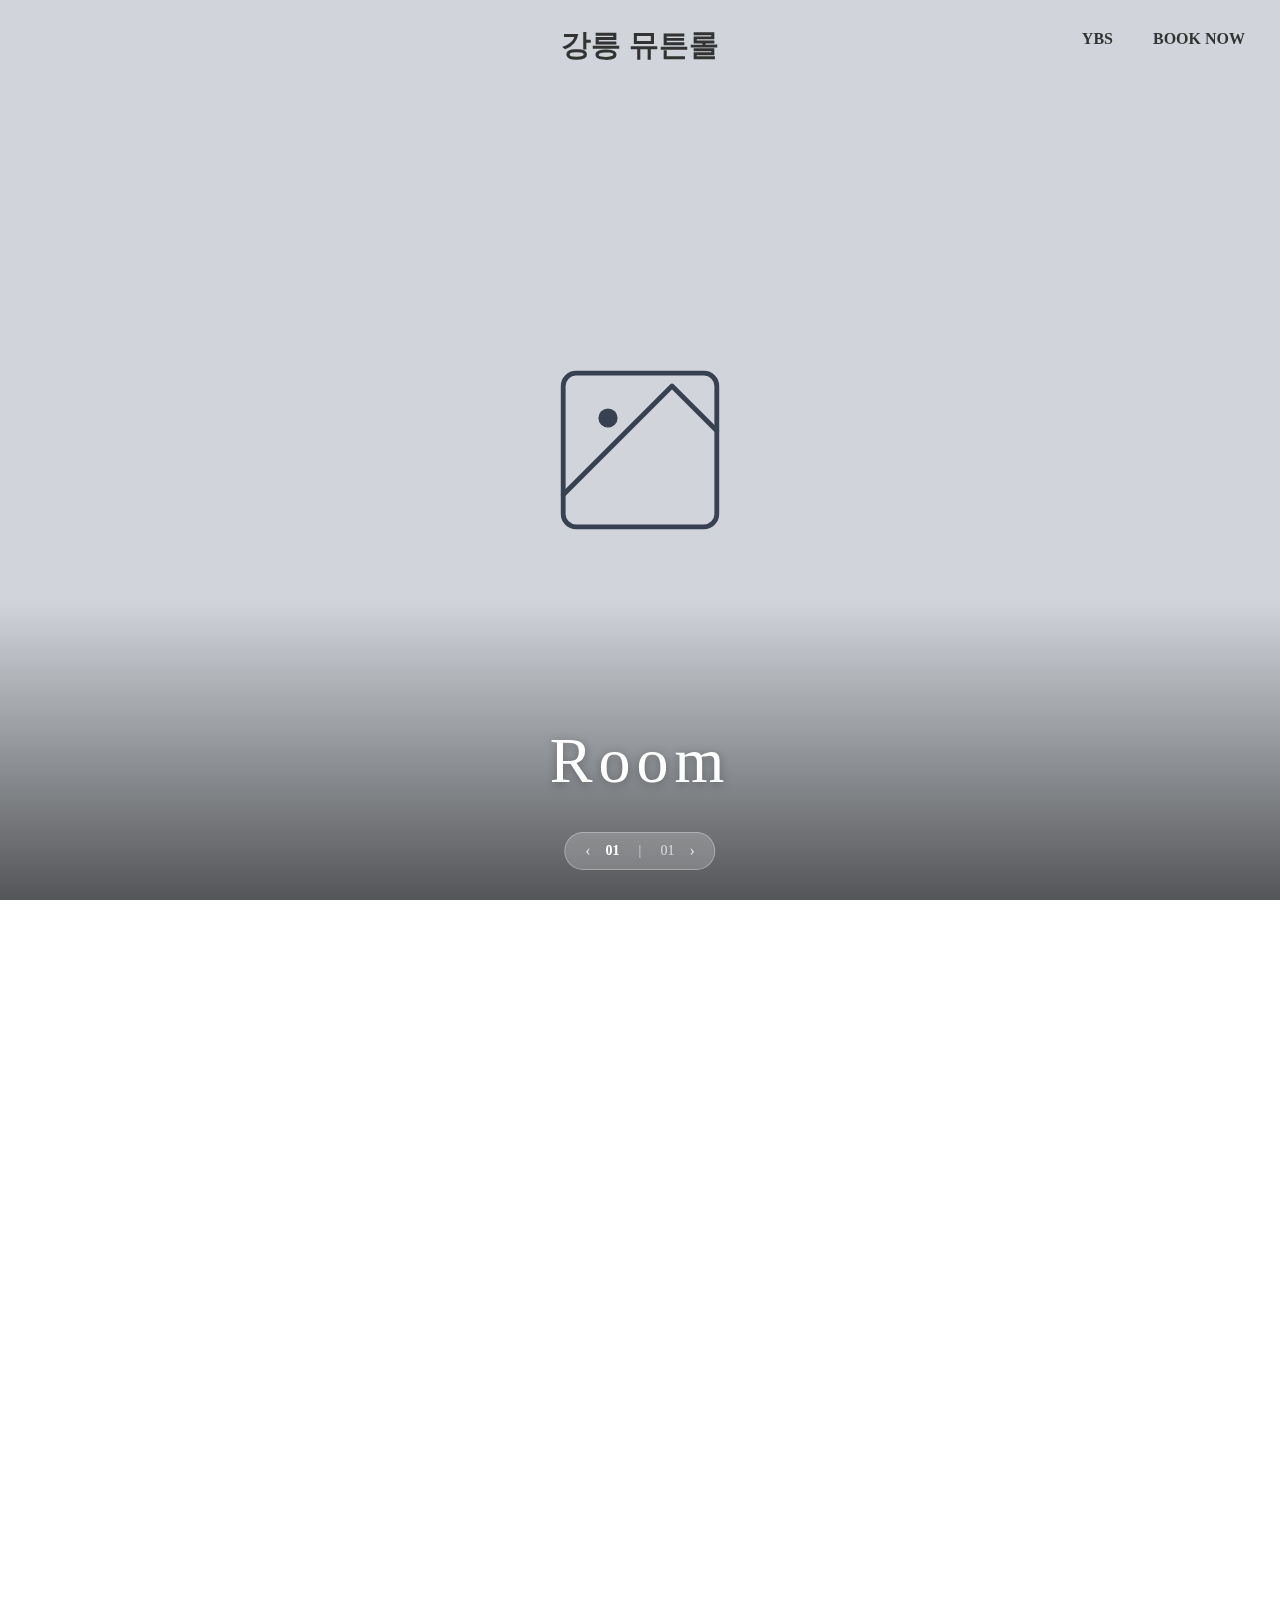
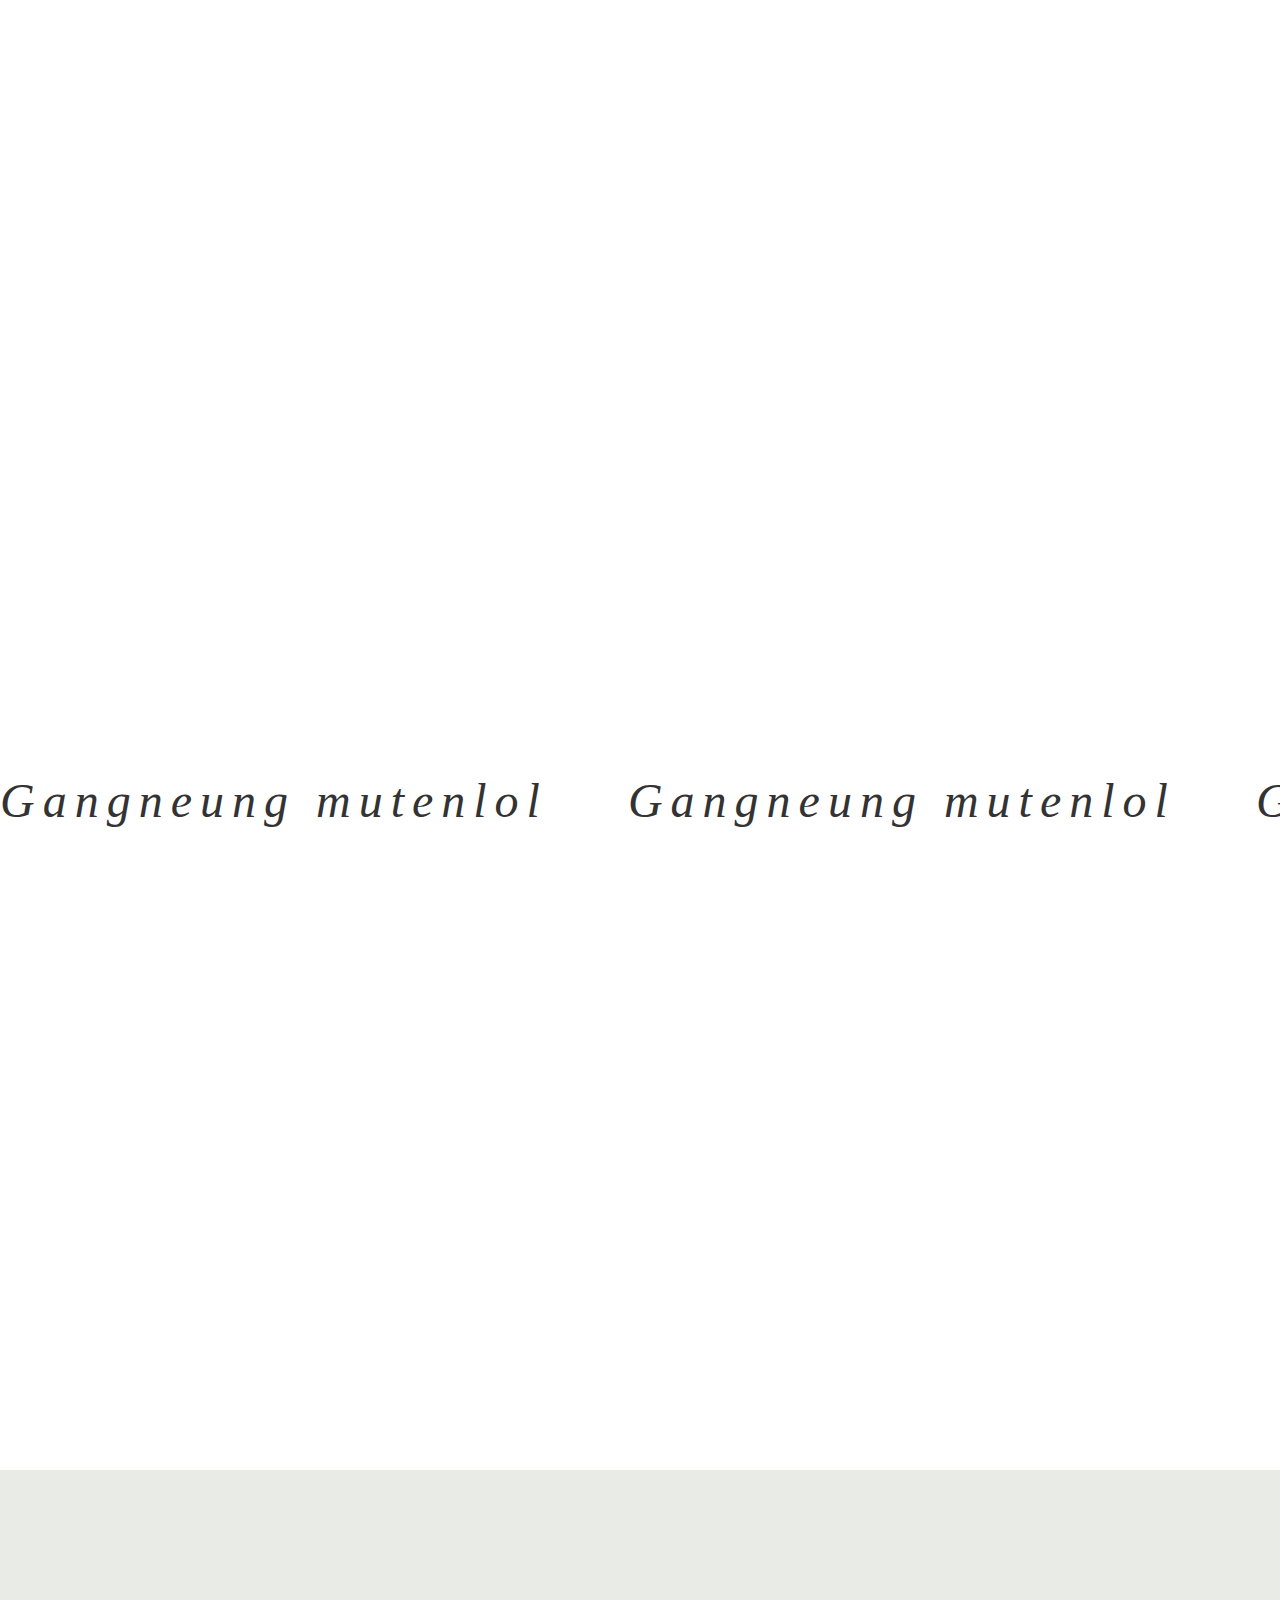
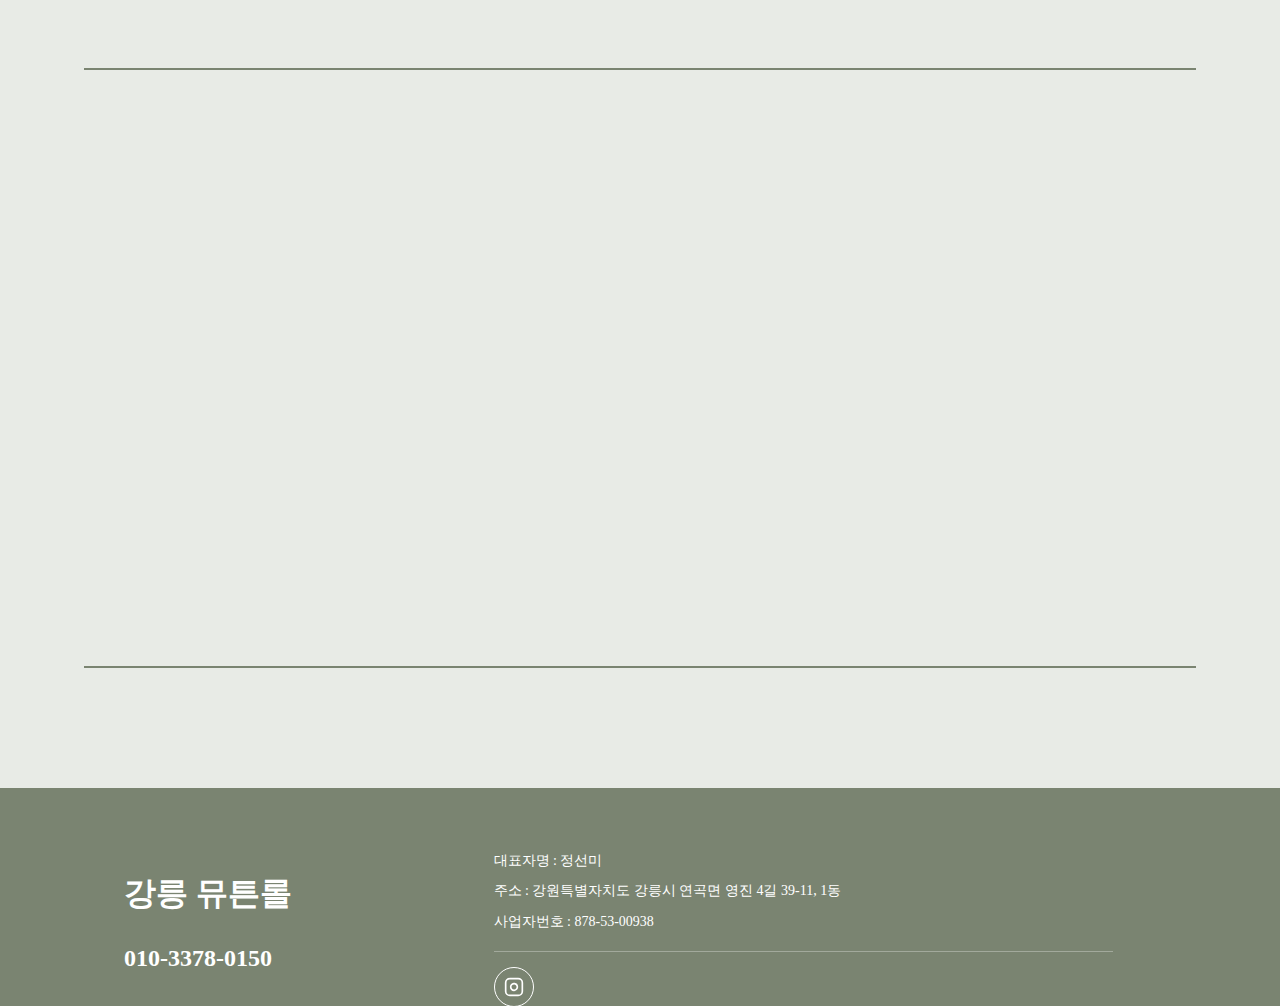
<file: room.html>
<!DOCTYPE html>
<html lang="ko">
<head>
    <meta charset="UTF-8">
    <meta name="viewport" content="width=device-width, initial-scale=1.0">
    <meta name="description" content="숙소 설명">
    <meta name="keywords" content="SEO 키워드">
    <title id="page-title">객실 안내 - 숙소명</title>

    <!-- Preload critical resources -->
    <link rel="preload" href="styles/common.css" as="style">
    <link rel="preload" href="styles/room.css" as="style">
    <link rel="stylesheet" href="styles/common.css">
    <link rel="stylesheet" href="styles/slider.css">
    <link rel="stylesheet" href="styles/room.css">

  <!-- Open Graph Meta Tags for Social Media -->
  <meta property="og:type" content="website" />
  <meta property="og:title" content="강릉 뮤튼롤 - 객실안내" />
  <meta property="og:description" content="강릉 뮤튼롤
muten: 음소거 lol: 박장대소 온전한 쉼,
자연과 하나 되는 공간, 머무르다." />
  <meta property="og:image" content="https://jlnjajtcnyqupfaqjerz.supabase.co/storage/v1/object/public/app-images/property/9c484735-5b66-4365-8390-6f9b4b7718f0/thumbnail/1763431914603-udypibt7lb.jpg" />
  <meta property="og:url" content="https://mutenlol.kr" />

  <!-- Twitter Card Meta Tags -->
  <meta name="twitter:card" content="summary_large_image" />
  <meta name="twitter:title" content="강릉 뮤튼롤 - 객실안내" />
  <meta name="twitter:description" content="강릉 뮤튼롤
muten: 음소거 lol: 박장대소 온전한 쉼,
자연과 하나 되는 공간, 머무르다." />
  <meta name="twitter:image" content="https://jlnjajtcnyqupfaqjerz.supabase.co/storage/v1/object/public/app-images/property/9c484735-5b66-4365-8390-6f9b4b7718f0/thumbnail/1763431914603-udypibt7lb.jpg" />
</head>
<body>

    <!-- Main Content -->
    <main class="main-content">
        <section class="main-section fullscreen-slider">
          <div class="fullscreen-slider-container">
            <div class="fullscreen-slider-inner" data-room-slider>
              <!-- 동적으로 슬라이드가 생성됩니다 -->
            </div>

            <!-- 하드코딩 fix! -->
            <div class="fullscreen-slider-content">
              <h2 class="fullscreen-slider-title centered">Room</h2>
            </div>

            <div class="fullscreen-slider-nav">
              <span class="nav-arrow nav-prev">‹</span>
              <span class="nav-current">01</span>
              <span class="nav-divider">|</span>
              <span class="nav-total">03</span>
              <span class="nav-arrow nav-next">›</span>
            </div>
          </div>
        </section>

        <div class="content-wrap">
         <div class="room-description-wrap">
          <!-- 객실 이름 매핑 -->
          <h2 class="room-title animate-element" data-room-name></h2>
          <div class="room-image-circle">
            <!-- 객실 썸네일 이미지 매핑 -->
            <img data-room-thumbnail src="" alt="객실 대표 이미지">
          </div>
          <!-- 객실 소개 매핑 -->
          <p class="room-description animate-element" data-room-description></p>
        </div>

        <!-- 하드코딩 -->
        <h2 class="room-info-title">Room Information</h2>
        <section class="room-info-section">
            <div class="room-info-container">
              <!-- CUSTOM FIELD : 메인 소개 섹션 소개문구 매핑 -->
               <p class="room-custom-description" data-room-info-description></p>
                <div class="room-info-content">
                    <div class="room-info-left">
                        <!-- 객실 내부 이미지 4장 끝에서부터 순서대로 매핑 -->
                        <div class="room-main-image">
                            <img id="room-main-img" data-room-main-img src="" alt="객실 이미지">
                        </div>
                        <div class="room-thumbnails" data-room-thumbnails>
                            <!-- 동적으로 썸네일이 생성됩니다 -->
                        </div>
                    </div>
                    <div class="room-info-right">

                        <!-- 객실 정보 매핑 -->
                        <div class="room-details-grid">
                            <div class="room-detail-item">
                                <span class="detail-label">객실 크기</span>
                                <span class="detail-value" data-room-size></span>
                            </div>
                            <div class="room-detail-item">
                                <span class="detail-label">침대 타입</span>
                                <span class="detail-value" data-room-bed-types></span>
                            </div>
                            <div class="room-detail-item">
                                <span class="detail-label">객실 구성</span>
                                <span class="detail-value" data-room-composition></span>
                            </div>
                            <div class="room-detail-item">
                                <span class="detail-label">인원</span>
                                <span class="detail-value" data-room-capacity></span>
                            </div>
                            <div class="room-detail-item">
                                <span class="detail-label">체크인</span>
                                <span class="detail-value" data-room-checkin></span>
                            </div>
                            <div class="room-detail-item">
                                <span class="detail-label">체크아웃</span>
                                <span class="detail-value" data-room-checkout></span>
                            </div>
                        </div>

                        <!-- 객실 이용규칙/안내사항 매핑 -->
                        <div class="room-usage-guide">
                            <div class="usage-guide-content">
                              <h4 class="usage-guide-title">객실 안내사항</h4>
                              <p data-room-guide></p>
                            </div>
                        </div>
                    </div>
                </div>
            </div>
        </section>

      </div>

      <!-- 숙소 영문명 매핑-->
      <div class="marquee-section">
        <div class="marquee-container">
          <div class="marquee-text" data-room-marquee>
            <!-- 동적으로 영문명이 생성됩니다 -->
          </div>
        </div>
      </div>

      <!-- 객실 썸네일 0번쨰 매핑 -->
      <section class="full-banner" data-room-banner></section>

      <!-- CUSTOM FIELD : 갤러리 섹션 설명 매핑 -->
      <section class="exterior-gallery-section">
        <div class="gallery-container">
          <!-- 갤러리 섹션 제목 매핑 -->
          <h2 class="gallery-title" data-room-gallery-title></h2>

          <!-- 갤러리 이미지 최대 5장 동적 변경 -->
          <div class="dynamic-gallery" data-room-gallery>
            <!-- 동적으로 갤러리 아이템이 생성됩니다 -->
          </div>
        </div>
      </section>
    </main>

    <!-- Include ImageWithFallback script -->
    <script src="js/image-with-fallback.js"></script>

    <!-- Common JavaScript -->
    <script src="js/common.js"></script>

    <!-- Image Helpers -->
    <script src="js/image-helpers.js"></script>

    <!-- Base Data Mapper -->
    <script src="js/data-mapper/core/base-mapper.js"></script>

    <!-- Room Page Mapper -->
    <script src="js/data-mapper/pages/room-mapper.js"></script>

    <!-- Preview Handler for Admin Integration -->
    <script src="js/preview-handler.js"></script>

    <!-- Header Footer Mapper -->
    <script src="js/data-mapper/pages/header-footer-mapper.js"></script>

    <!-- Header and Footer Loader -->
    <script src="js/header-footer-loader.js"></script>

    <!-- Fullscreen Slider Component -->
    <script src="js/components/fullscreen-slider.js"></script>

    <!-- Page-specific script -->
    <script src="js/pages/room.js"></script>

</body>
</html>
</file>
<file: styles/room.css>
/* Room Page Specific Styles */

/* Animations */
@keyframes fadeInUp {
    to {
        opacity: 1;
        transform: translateY(0);
    }
}

@keyframes paperUnfold {
    from {
        transform: scaleX(0);
    }
    to {
        transform: scaleX(1);
    }
}


/* Room Description Section */
.room-description-wrap {
    text-align: center;
    padding: 80px 0;
}

.room-custom-description {
    font-family: 'Chosunilbo', serif;
    font-size: 1.3rem;
    font-weight: bold;
    color: #7a8471;
    text-align: left;
    margin: -30px 0 40px 0;
    padding: 0;
    line-height: 1.4;
}

.room-title {
    font-family: 'Chosunilbo', serif;
    font-size: 2.5rem;
    font-weight: bold;
    color: #7a8471;
    margin: 0 0 40px 0;
    opacity: 0;
    transform: translateY(20px);
    transition: all 0.8s ease;
    position: relative;
    display: inline-block;
}

.room-title::before,
.room-title::after {
    content: '';
    position: absolute;
    top: 50%;
    height: 1px;
    background-color: #7a8471;
    width: 100px;
}

.room-title::before {
    left: -120px;
}

.room-title::after {
    right: -120px;
}

.room-title.animate {
    opacity: 1;
    transform: translateY(0);
}

.room-description {
    font-family: 'Chosunilbo', serif;
    font-size: 1.1rem;
    color: #666;
    text-align: center;
    margin: 0;
    line-height: 1.6;
    opacity: 0;
    transform: translateY(20px);
    transition: all 0.8s ease;
}

.room-description.animate {
    opacity: 1;
    transform: translateY(0);
}

.room-image-circle {
    width: 100px;
    height: 100px;
    border-radius: 50%;
    background-color: white;
    margin: 0 auto 40px auto;
    overflow: hidden;
    border: 2px solid #7a8471;
    opacity: 0;
    transform: scale(0.5) rotate(-180deg);
    transition: all 1s ease;
}

.room-image-circle.animate {
    opacity: 1;
    transform: scale(1) rotate(0deg);
}

.room-image-circle img {
    width: 100%;
    height: 100%;
    object-fit: cover;
}

/* Room Information Section */
.room-info-section {
    padding: 80px 0;
    background: white;
    position: relative;
    box-shadow: -8px 8px 5px rgba(0, 0, 0, 0.2);
    margin-bottom: 100px;
    overflow: hidden;
    opacity: 0;
    transform: translateY(30px);
    transition: all 0.8s ease;
}

/* Paper fold effect */
.room-info-section::before {
    content: "";
    position: absolute;
    top: -1px;
    right: -1px;
    border-style: solid;
    border-width: 0 0 0 0;
    border-color: #e5e5e5 #e8ebe6;
    z-index: 10;
    transition: border-width 0.6s ease;
}

.room-info-section.fold-animate::before {
    border-width: 0 60px 60px 0;
}

/* Paper fold shadow layer for more realistic effect */
.room-info-section::after {
    content: "";
    position: absolute;
    top: -1px;
    right: -1px;
    border-style: solid;
    border-width: 0 0 0 0;
    border-color: transparent;
    border-right-color: rgba(0, 0, 0, 0.1);
    border-bottom-color: rgba(0, 0, 0, 0.05);
    z-index: 9;
    transition: border-width 0.6s ease;
}

.room-info-section.fold-animate::after {
    border-width: 0 58px 58px 0;
}

.room-info-section.animate {
    opacity: 1;
    transform: translateY(0);
}



.room-info-container {
    width: 90%;
    margin: 0 auto;
    padding: 0 20px;
    position: relative;
}

/* 27인치 모니터급 큰 화면에서만 80% */
@media (min-width: 1920px) {
    .room-info-container {
        width: 80%;
    }
}

.room-info-content {
    display: flex;
    gap: 60px;
    align-items: flex-start;
}

.room-info-left {
    flex: 1.5;
}

/* 큰 화면에서 왼쪽 이미지 영역 더 크게 */
@media (min-width: 1440px) {
    .room-info-left {
        flex: 1.8;
    }
}

@media (min-width: 1920px) {
    .room-info-left {
        flex: 2;
    }
}

.room-main-image {
    width: 100%;
    aspect-ratio: 4/3;
    overflow: hidden;
    margin-bottom: 20px;
    opacity: 0;
    transform: scale(0.9);
    transition: all 0.8s ease;
}

.room-main-image.animate {
    opacity: 1;
    transform: scale(1);
}

.room-main-image img {
    width: 100%;
    height: 100%;
    object-fit: cover;
    transition: opacity 0.3s ease;
}

.room-thumbnails {
    display: grid;
    grid-template-columns: repeat(4, 1fr);
    gap: 15px;
}

.room-thumb {
    opacity: 0;
    transform: translateY(20px);
    transition: all 0.5s ease;
}

.room-thumb.animate {
    opacity: 1;
    transform: translateY(0);
}

.room-thumb {
    aspect-ratio: 4/3;
    overflow: hidden;
    cursor: pointer;
    border: 2px solid transparent;
    transition: border-color 0.3s ease, opacity 0.5s ease, transform 0.5s ease;
}

.room-thumb.active {
    border-color: #7a8471;
}

.room-thumb img {
    width: 100%;
    height: 100%;
    object-fit: cover;
}

.room-info-right {
    flex: 1;
    padding-left: 20px;
    display: flex;
    flex-direction: column;
    justify-content: center;
}

.room-info-title {
    font-family: 'Continuous', serif;
    font-size: clamp(2.5rem, 4vw, 3.7rem);
    font-weight: bold;
    color: #7a8471;
    margin: 0 0 -28px 0;
    letter-spacing: 4px;
    position: relative;
    z-index: 100;
    background: transparent;
    opacity: 0;
    transform: translateY(20px);
    transition: all 0.8s ease;
    text-align: left;
    padding-left: 40px;
}

.room-info-title.animate {
    opacity: 1;
    transform: translateY(0);
}

.room-details-grid {
    display: flex;
    flex-direction: column;
    gap: 10px;
    opacity: 0;
    transform: translateX(30px);
    transition: all 0.8s ease;
}

.room-details-grid.animate {
    opacity: 1;
    transform: translateX(0);
}

.room-detail-item {
    display: flex;
    justify-content: space-between;
    align-items: center;
    padding: 15px 0;
    border-bottom: 1px solid rgba(106, 98, 71, 0.2);
}

.detail-label {
    font-family: 'Chosunilbo', serif;
    font-size: 1rem;
    color: #7a8471;
    font-weight: 600;
}

.detail-value {
    font-family: 'Chosunilbo', serif;
    font-size: 1rem;
    color: #666;
    text-align: right;
}

/* Room Usage Guide */
.room-usage-guide {
    margin-top: 30px;
    opacity: 1;
    transform: translateY(0);
    transition: all 0.8s ease;
}

.room-usage-guide.animate {
    opacity: 1;
    transform: translateY(0);
}

.usage-guide-content {
    border: 1px solid rgba(122, 132, 113, 0.3);
    background-color: #e8ebe6;
    padding: 25px;
    border-radius: 0;
}

.usage-guide-title {
    font-family: 'Chosunilbo', serif;
    font-size: 1.2rem;
    font-weight: bold;
    color: #7a8471;
    margin: 0 0 15px 0;
}

.usage-guide-content p {
    font-family: 'Chosunilbo', serif;
    font-size: 1rem;
    color: #666;
    line-height: 1.6;
    margin: 0;
    white-space: pre-wrap;
}



/* Exterior Gallery Section */
.exterior-gallery-section {
    padding: 100px 0;
    background: #e8ebe6;
}

.gallery-container {
    width: 90%;
    margin: 0 auto;
    padding: 0 20px;
}

/* 27인치 모니터급 큰 화면에서만 80% */
@media (min-width: 1920px) {
    .gallery-container {
        width: 80%;
    }
}

.gallery-title {
    font-family: 'Chosunilbo', serif;
    font-size: 2rem;
    font-weight: bold;
    color: #7a8471;
    text-align: center;
    margin: 0 0 10px 0;
    letter-spacing: 3px;
    opacity: 0;
    transform: translateY(20px);
    transition: all 0.8s ease;
}

.gallery-title.animate {
    opacity: 1;
    transform: translateY(0);
}

/* 동적 갤러리 시스템 */
.dynamic-gallery {
    margin: 60px 0 20px 0;
    gap: 20px;
    transition: all 0.3s ease;
    border-top: 2px solid #7a8471;
    border-bottom: 2px solid #7a8471;
    padding: 20px 0;
}

.gallery-item {
    overflow: hidden;
    transition: all 0.3s ease;
    cursor: pointer;
    opacity: 0;
    transform: scale(0.8) translateY(30px);
}

.gallery-item.animate {
    opacity: 1;
    transform: scale(1) translateY(0);
    transition: all 0.8s ease;
}

.gallery-item:hover {
    transform: scale(1.02);
    filter: brightness(1.1);
}

.gallery-item img {
    width: 100%;
    height: 100%;
    object-fit: cover;
    transition: transform 0.3s ease;
}

/* 1장 레이아웃 */
.dynamic-gallery[data-count="1"] {
    display: grid;
    grid-template-columns: 1fr;
    max-width: 800px;
    margin: 60px auto;
}

.dynamic-gallery[data-count="1"] .gallery-item {
    aspect-ratio: 16/10;
}

.dynamic-gallery[data-count="1"] .gallery-item:nth-child(n+2) {
    display: none;
}

/* 2장 레이아웃 */
.dynamic-gallery[data-count="2"] {
    display: grid;
    grid-template-columns: 3fr 2fr;
    height: auto;
}

.dynamic-gallery[data-count="2"] .gallery-item:first-child {
    grid-row: 1;
}

.dynamic-gallery[data-count="2"] .gallery-item:nth-child(2) {
    grid-row: 1;
}

.dynamic-gallery[data-count="2"] .gallery-item:nth-child(n+3) {
    display: none;
}

/* 3장 레이아웃 */
.dynamic-gallery[data-count="3"] {
    display: grid;
    grid-template-columns: 2fr 1fr;
    grid-template-rows: 1fr 1fr;
    height: auto;
}

.dynamic-gallery[data-count="3"] .gallery-item:first-child {
    grid-row: 1 / 3;
}

.dynamic-gallery[data-count="3"] .gallery-item:nth-child(2) {
    grid-row: 1;
}

.dynamic-gallery[data-count="3"] .gallery-item:nth-child(3) {
    grid-row: 2;
}

.dynamic-gallery[data-count="3"] .gallery-item:nth-child(n+4) {
    display: none;
}

/* 4장 레이아웃 */
.dynamic-gallery[data-count="4"] {
    display: grid;
    grid-template-columns: 1fr 1fr;
    grid-template-rows: 1fr 1fr;
    height: auto;
    gap: 10px;
}

.dynamic-gallery[data-count="4"] .gallery-item:first-child {
    grid-column: 1;
    grid-row: 1;
}

.dynamic-gallery[data-count="4"] .gallery-item:nth-child(2) {
    grid-column: 2;
    grid-row: 1;
}

.dynamic-gallery[data-count="4"] .gallery-item:nth-child(3) {
    grid-column: 1;
    grid-row: 2;
}

.dynamic-gallery[data-count="4"] .gallery-item:nth-child(4) {
    grid-column: 2;
    grid-row: 2;
}

.dynamic-gallery[data-count="4"] .gallery-item:nth-child(n+5) {
    display: none;
}

/* 5장 레이아웃 */
.dynamic-gallery[data-count="5"] {
    display: grid;
    grid-template-columns: 1fr 1fr 1fr;
    grid-template-rows: 1fr 1fr;
    height: auto;
}

.dynamic-gallery[data-count="5"] .gallery-item:first-child {
    grid-row: 1 / 3;
    grid-column: 1;
}

.dynamic-gallery[data-count="5"] .gallery-item:nth-child(2) {
    grid-row: 1;
    grid-column: 2;
}

.dynamic-gallery[data-count="5"] .gallery-item:nth-child(3) {
    grid-row: 1;
    grid-column: 3;
}

.dynamic-gallery[data-count="5"] .gallery-item:nth-child(4) {
    grid-row: 2;
    grid-column: 2;
}

.dynamic-gallery[data-count="5"] .gallery-item:nth-child(5) {
    grid-row: 2;
    grid-column: 3;
}

.dynamic-gallery[data-count="5"] .gallery-item:nth-child(n+6) {
    display: none;
}

/* Tablet responsive */
@media (max-width: 1024px) {
    .dynamic-gallery[data-count="1"],
    .dynamic-gallery[data-count="2"],
    .dynamic-gallery[data-count="3"],
    .dynamic-gallery[data-count="4"],
    .dynamic-gallery[data-count="5"] {
        height: auto;
        grid-template-columns: 1fr 1fr;
        grid-template-rows: repeat(auto, 200px);
    }

    .dynamic-gallery[data-count="1"] {
        grid-template-columns: 1fr;
    }

    .dynamic-gallery .gallery-item {
        grid-column: auto !important;
        grid-row: auto !important;
    }
}

/* Desktop - 확실히 100vh 설정 */
.main-section {
    height: 100vh !important;
}

.fullscreen-slider-container {
    height: 100vh !important;
}

/* Mobile Slider Height Override for Room Page */
@media (max-width: 768px) {
    .main-section {
        height: 65vh !important;
    }

    .fullscreen-slider-container {
        height: 65vh !important;
    }

    .room-description-wrap {
        padding: 60px 0;
    }

    .room-title {
        font-size: 2rem;
    }

    .room-title::before,
    .room-title::after {
        display: none; /* 모바일에서 양옆 줄 숨기기 */
    }

    .room-custom-description {
        font-size: 1.1rem;
        margin: -10px 0 20px 0;
    }

    /* 모바일에서 room-info 세로 배치 */
    .room-info-content {
        flex-direction: column;
        gap: 40px;
    }

    .room-info-left {
        flex: none;
        width: 100%;
    }

    .room-info-right {
        flex: none;
        width: 100%;
        padding-left: 0;
        order: 2;
    }

    .room-info-section {
        padding: 40px 0;
    }

    .room-info-container {
        width: 95%;
        padding: 0 15px;
    }

    /* 객실구성 텍스트 개선 */
    .detail-value {
        font-size: 0.9rem;
        line-height: 1.4;
        word-break: keep-all;
    }

    .room-detail-item {
        padding: 7px 0;
    }

    /* Room Usage Guide Mobile */
    .room-usage-guide {
        margin-top: 25px;
    }

    .usage-guide-content {
        padding: 20px;
    }

    .usage-guide-title {
        font-size: 1.1rem;
        margin-bottom: 12px;
    }

    .usage-guide-content p {
        font-size: 0.95rem;
    }

    .exterior-gallery-section {
        padding: 60px 0;
    }

    .gallery-container {
        padding: 0 20px;
    }

    .gallery-title {
        font-size: 1.8rem;
        margin-bottom: 5px;
    }

    .dynamic-gallery[data-count="1"],
    .dynamic-gallery[data-count="2"],
    .dynamic-gallery[data-count="3"],
    .dynamic-gallery[data-count="4"],
    .dynamic-gallery[data-count="5"] {
        grid-template-columns: 1fr !important;
        grid-template-rows: repeat(auto, 250px) !important;
        height: auto !important;
        gap: 15px;
        margin: 40px 0;
    }

    .dynamic-gallery .gallery-item {
        grid-column: 1 !important;
        grid-row: auto !important;
        position: relative;
    }

    /* Gallery item fold effect on mobile - right fold */
    .dynamic-gallery .gallery-item:nth-child(odd)::before {
        content: "";
        position: absolute;
        top: 0;
        right: 0;
        border-style: solid;
        border-width: 0 0 0 0;
        border-color: #ddd #e8ebe6;
        z-index: 10;
        transition: border-width 0.6s ease;
    }

    .dynamic-gallery .gallery-item:nth-child(odd).fold-animate::before {
        border-width: 0 30px 30px 0;
    }

    /* Gallery item fold effect on mobile - left fold */
    .dynamic-gallery .gallery-item:nth-child(even)::before {
        content: "";
        position: absolute;
        top: 0;
        left: 0;
        border-style: solid;
        border-width: 0 0 0 0;
        border-color: #e8ebe6 #ddd;
        z-index: 10;
        transition: border-width 0.6s ease;
    }

    .dynamic-gallery .gallery-item:nth-child(even).fold-animate::before {
        border-width: 30px 30px 0 0;
    }

    .room-info-title {
        font-size: 2rem;
        margin-left: 0;
        padding-left: 22px;
        margin-bottom: -20px;
    }
}
</file>
<file: styles/slider.css>
/* Reusable Fullscreen Slider Component */

/* Main Slider Container */
.fullscreen-slider {
    height: 100vh;
    position: relative;
    overflow: hidden;
}

.fullscreen-slider-container {
    position: relative;
    width: 100%;
    height: 100vh;
    overflow: hidden;
}

.fullscreen-slider-inner {
    position: relative;
    width: 100%;
    height: 100%;
    cursor: grab;
    user-select: none;
}

.fullscreen-slider-inner:active {
    cursor: grabbing;
}

.fullscreen-slide {
    position: absolute;
    top: 0;
    left: 0;
    width: 100%;
    height: 100%;
    opacity: 0;
    transition: opacity 1s ease-in-out;
    z-index: 1;
}

.fullscreen-slide::after {
    content: '';
    position: absolute;
    bottom: 0;
    left: 0;
    width: 100%;
    height: 300px;
    background: linear-gradient(transparent, rgba(0, 0, 0, 0.6));
    z-index: 10;
    pointer-events: none;
}

.fullscreen-slide.active {
    opacity: 1;
    z-index: 3;
}

.fullscreen-slide img {
    width: 100%;
    height: 100%;
    object-fit: cover;
    display: block;
}

/* Slider Content - 왼쪽 하단 */
.fullscreen-slider-content {
    position: absolute;
    bottom: 80px;
    left: 60px;
    z-index: 100;
    color: white;
    max-width: 500px;
}

.fullscreen-slider-content:has(.centered) {
    left: 50%;
    transform: translateX(-50%);
    max-width: 100%;
    width: 100%;
    text-align: center;
}

.fullscreen-slider-title {
    font-family: var(--font-en-main);
    font-size: 4rem;
    font-weight: 300;
    margin-bottom: 20px;
    font-style: normal;
    text-shadow: 0 2px 10px rgba(0, 0, 0, 0.3);
    color: white;
    letter-spacing: 6px;
}

.fullscreen-slider-title.centered {
    text-align: center;
}

.fullscreen-slider-description {
    font-family: var(--font-ko-sub);
    font-size: 1.2rem;
    line-height: 1.6;
    color: rgba(255, 255, 255, 0.9);
    text-shadow: 0 1px 5px rgba(0, 0, 0, 0.3);
    margin: 0;
}

/* Slider Navigation - 왼쪽 하단 텍스트 아래 */
.fullscreen-slider-nav {
    position: absolute;
    bottom: 30px;
    left: 50%;
    transform: translateX(-50%);
    z-index: 100;
    display: flex;
    align-items: center;
    gap: 12px;
    background: rgba(255, 255, 255, 0.2);
    padding: 10px 20px;
    border-radius: 25px;
    border: 1px solid rgba(255, 255, 255, 0.3);
    font-family: var(--font-ko-main);
    font-size: 14px;
    font-weight: 500;
}

.nav-arrow {
    cursor: pointer;
    color: rgba(255, 255, 255, 0.8);
    font-size: 16px;
    transition: color 0.3s ease;
    user-select: none;
}

.nav-arrow:hover {
    color: white;
}

.nav-current {
    color: white;
    font-weight: 600;
    min-width: 20px;
    text-align: center;
}

.nav-divider {
    color: rgba(255, 255, 255, 0.6);
    font-size: 14px;
    margin: 0 4px;
}

.nav-total {
    color: rgba(255, 255, 255, 0.7);
    min-width: 20px;
    text-align: center;
}

/* Responsive Design */
@media (max-width: 768px) {
    .fullscreen-slider,
    .fullscreen-slider-container {
        height: 60vh;
    }

    .fullscreen-slider-content {
        bottom: 120px;
        left: 20px;
        max-width: calc(100% - 40px);
    }

    .fullscreen-slider-title {
        font-size: 2.5rem;
        margin-bottom: 15px;
        letter-spacing: 4px;
    }

    .fullscreen-slider-description {
        font-size: 1rem;
    }

    .fullscreen-slider-nav {
        bottom: 80px;
        left: 50%;
        transform: translateX(-50%);
        padding: 8px 16px;
        font-size: 12px;
        gap: 8px;
    }

    .nav-arrow {
        font-size: 14px;
    }
}

@media (max-width: 480px) {
    .fullscreen-slider-content {
        bottom: 100px;
    }

    .fullscreen-slider-title {
        font-size: 2rem;
        letter-spacing: 3px;
    }

    .fullscreen-slider-description {
        font-size: 0.9rem;
    }

    .fullscreen-slider-nav {
        bottom: 60px;
        left: 50%;
        transform: translateX(-50%);
        padding: 6px 12px;
        font-size: 11px;
    }
}
</file>
<file: styles/common.css>
/* Reset & Base */
* {
    margin: 0;
    padding: 0;
    box-sizing: border-box;
}

html {
    scroll-behavior: smooth;
    overflow-x: hidden;
    height: 100%;
    margin: 0;
    padding: 0;
}

body {
    font-family: var(--font-ko-sub);
    font-weight: 400;
    line-height: 1.6;
    color: #333;
    overflow-x: hidden;
    background: var(--color-primary);
    position: relative;
    margin: 0;
    padding: 0;
    min-height: 100vh;
    min-height: -webkit-fill-available;
}

/* Mobile viewport fix */
@supports (-webkit-touch-callout: none) {
    html {
        height: -webkit-fill-available;
    }
}

/* Ensure no extra space from line-height */
.hero-section,
.main-section {
    line-height: 1;
}

/* Hero Fade In Effect for all pages */
.hero-section,
.main-section.fullscreen-slider,
.fullscreen-slider-container,
.hero-slider-section {
    opacity: 0;
    animation: heroFadeIn 1.8s ease-out forwards;
    animation-delay: 0.2s;
}

@keyframes heroFadeIn {
    from {
        opacity: 0;
        transform: translateY(30px);
    }
    to {
        opacity: 1;
        transform: translateY(0);
    }
}

/* Typography */
h1, h2, h3, h4, h5, h6 {
    font-family: var(--font-ko-main);
    font-weight: 700;
    line-height: 1.2;
    color: var(--color-secondary);
}

a {
    text-decoration: none;
    color: inherit;
    transition: opacity 0.3s ease;
}

a:hover {
    opacity: 0.8;
}

img {
    max-width: 100%;
    height: auto;
    display: block;
}

/* Common Layout Classes */
.page-content {
    width: 100%;
    overflow: hidden;
}

.section-container {
    max-width: 1200px;
    margin: 0 auto;
    padding: 0 20px;
}

/* Main Content */
.main-content {
    margin-left: 0;
    transition: margin-left 0.3s ease;
}

/* Main Section */
.main-section {
    height: 100vh;
    position: relative;
    overflow: hidden;
    z-index: 990; /* 헤더(z-index: 999) 아래 - 헤더가 슬라이더 위에 오버레이됨 */
}

.content-wrap {
    width: 90%;
    margin: 0 auto;
    padding: 0 20px;
}

/* Scroll Animation Styles */
.animate-element {
    opacity: 0;
    transition: all 0.8s ease;
}

.about-title.animate-element {
    transform: translateY(30px);
    transition-delay: 0.1s;
}

.about-title.animate-element.animate {
    opacity: 1;
    transform: translateY(0);
}

/* About Title */
.about-title {
    font-family: var(--font-ko-main);
    font-size: 2rem;
    line-height: 1.6;
    color: var(--color-secondary);
    font-weight: bold;
    letter-spacing: 2px;
}

/* About Description */
.about-description-wrap {
    text-align: center;
    padding: 120px 20px;
    max-width: 800px;
    margin: 0 auto;
}

/* 27인치 모니터급 큰 화면에서만 80% */
@media (min-width: 1920px) {
    .content-wrap {
        width: 80%;
    }
}

/* 모바일에서 content-wrap 패딩 제거 및 main-section 조정 */
@media (max-width: 768px) {
    .main-section {
        margin-top: -85px;
    }

    .content-wrap {
        padding: 0;
    }

    .about-description-wrap {
        padding: 80px 0;
        margin: 0 -20px;
    }
}

/* Utility Classes */
.text-center {
    text-align: center;
}

.text-left {
    text-align: left;
}

.text-right {
    text-align: right;
}

.hidden {
    display: none !important;
}

.visible {
    display: block !important;
}

/* Scrolling Marquee */
.marquee-section {
    padding: 0;
    overflow: hidden;
}

.marquee-container {
    width: 100%;
    overflow: hidden;
    white-space: nowrap;
}

.marquee-text {
    display: inline-block;
    animation: marquee 60s linear infinite;
    font-family: var(--font-en-main);
    font-size: 3rem;
    font-weight: 300;
    color: var(--color-secondary);
    letter-spacing: 8px;
    font-style: italic;
}

.marquee-text span {
    padding-right: 80px;
}

@keyframes marquee {
    0% {
        transform: translateX(0%);
    }
    100% {
        transform: translateX(-100%);
    }
}

/* Full Banner Section */
.full-banner {
    height: 70vh;
    background-image: url('https://images.unsplash.com/photo-1571003123894-1f0594d2b5d9?ixlib=rb-4.0.3&auto=format&fit=crop&w=1920&h=1080&q=80');
    background-size: cover;
    background-position: center;
    background-repeat: no-repeat;
    position: relative;
    display: flex;
    align-items: center;
    justify-content: center;
    overflow: hidden;
}

/* Desktop only - parallax effect */
@media (min-width: 1024px) {
    .full-banner {
        background-attachment: fixed;
    }
}

/* Responsive Marquee */
@media (max-width: 768px) {
    .marquee-text {
        font-size: 2rem;
        letter-spacing: 4px;
    }

    .marquee-text span {
        padding-right: 50px;
    }

    .full-banner {
        height: 60vh;
        background-attachment: scroll;
    }
}

@media (max-width: 480px) {
    .marquee-section {
        padding: 10px 0;
    }

    .marquee-text {
        font-size: 2rem;
        letter-spacing: 2px;
        font-weight: bold;
        animation: marquee 40s linear infinite;
    }

    .marquee-text span {
        padding-right: 30px;
    }

    .full-banner {
        height: 50vh;
    }
}
</file>
